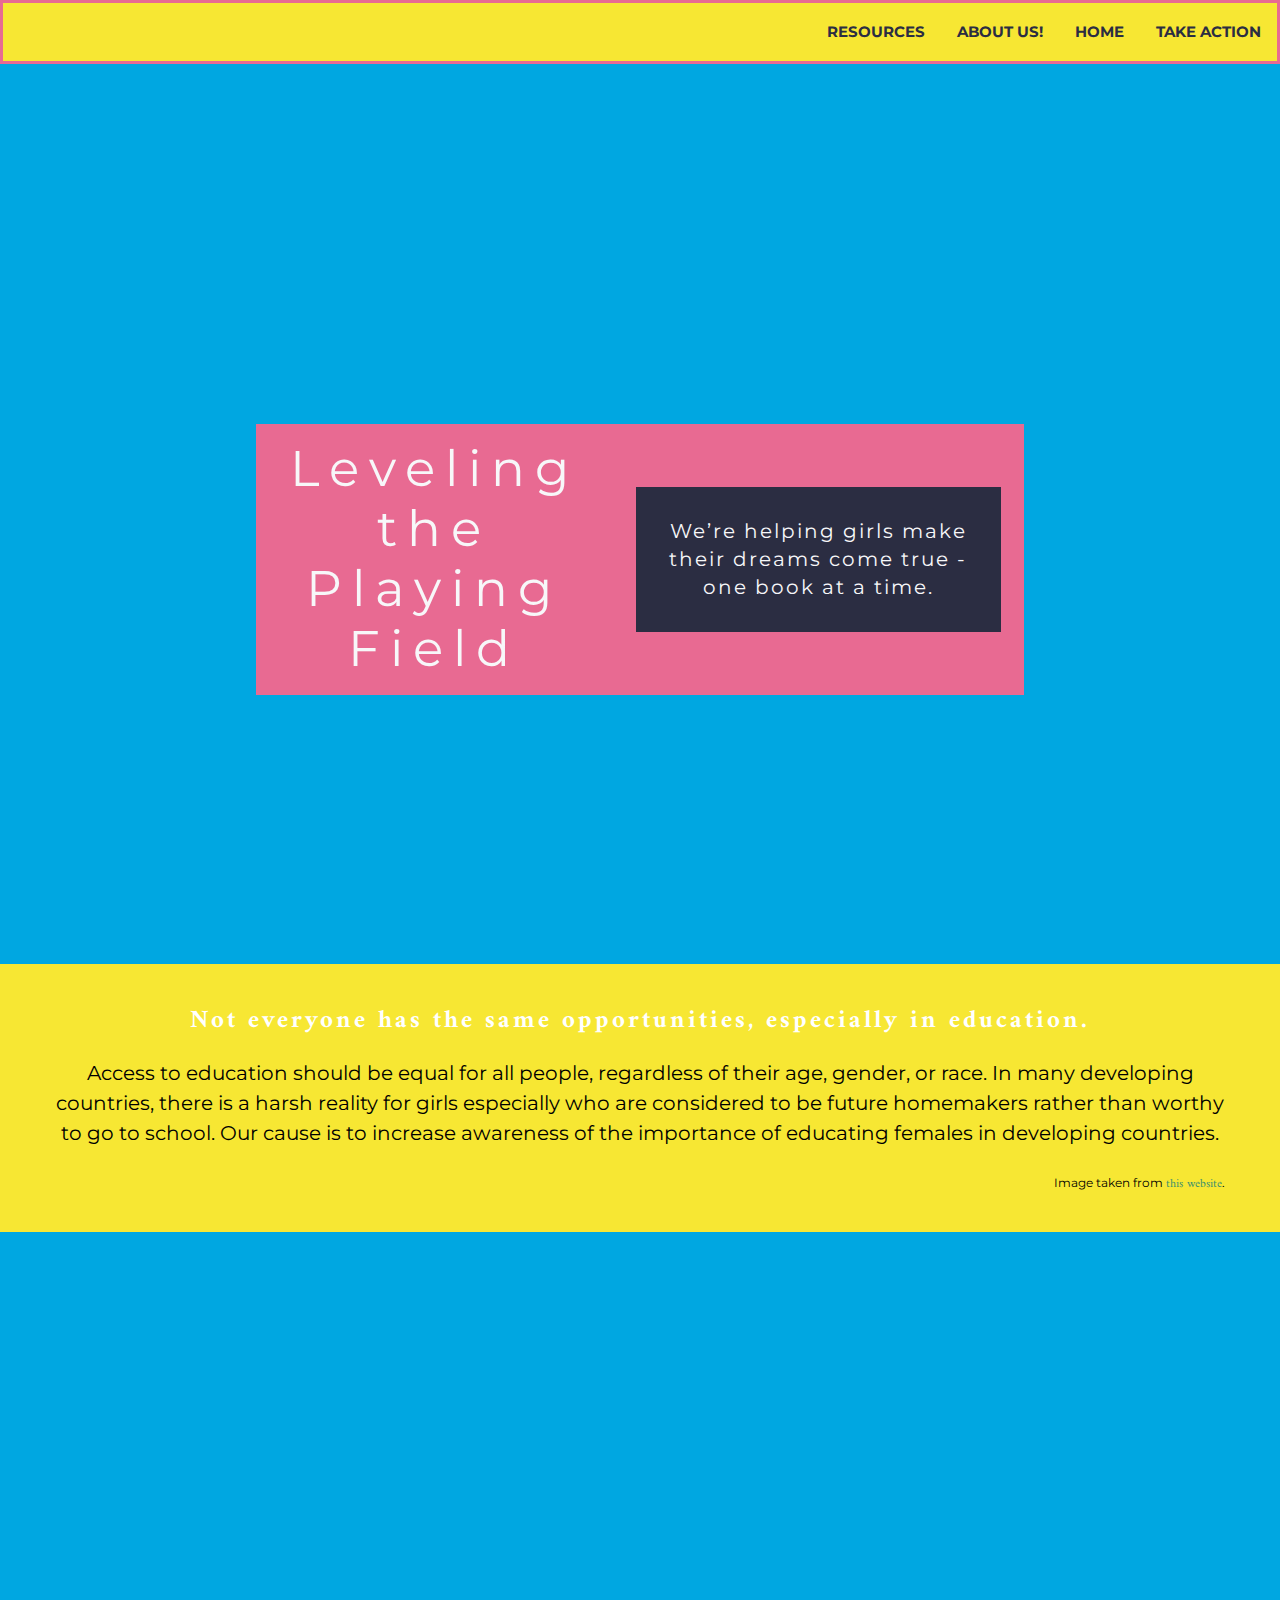
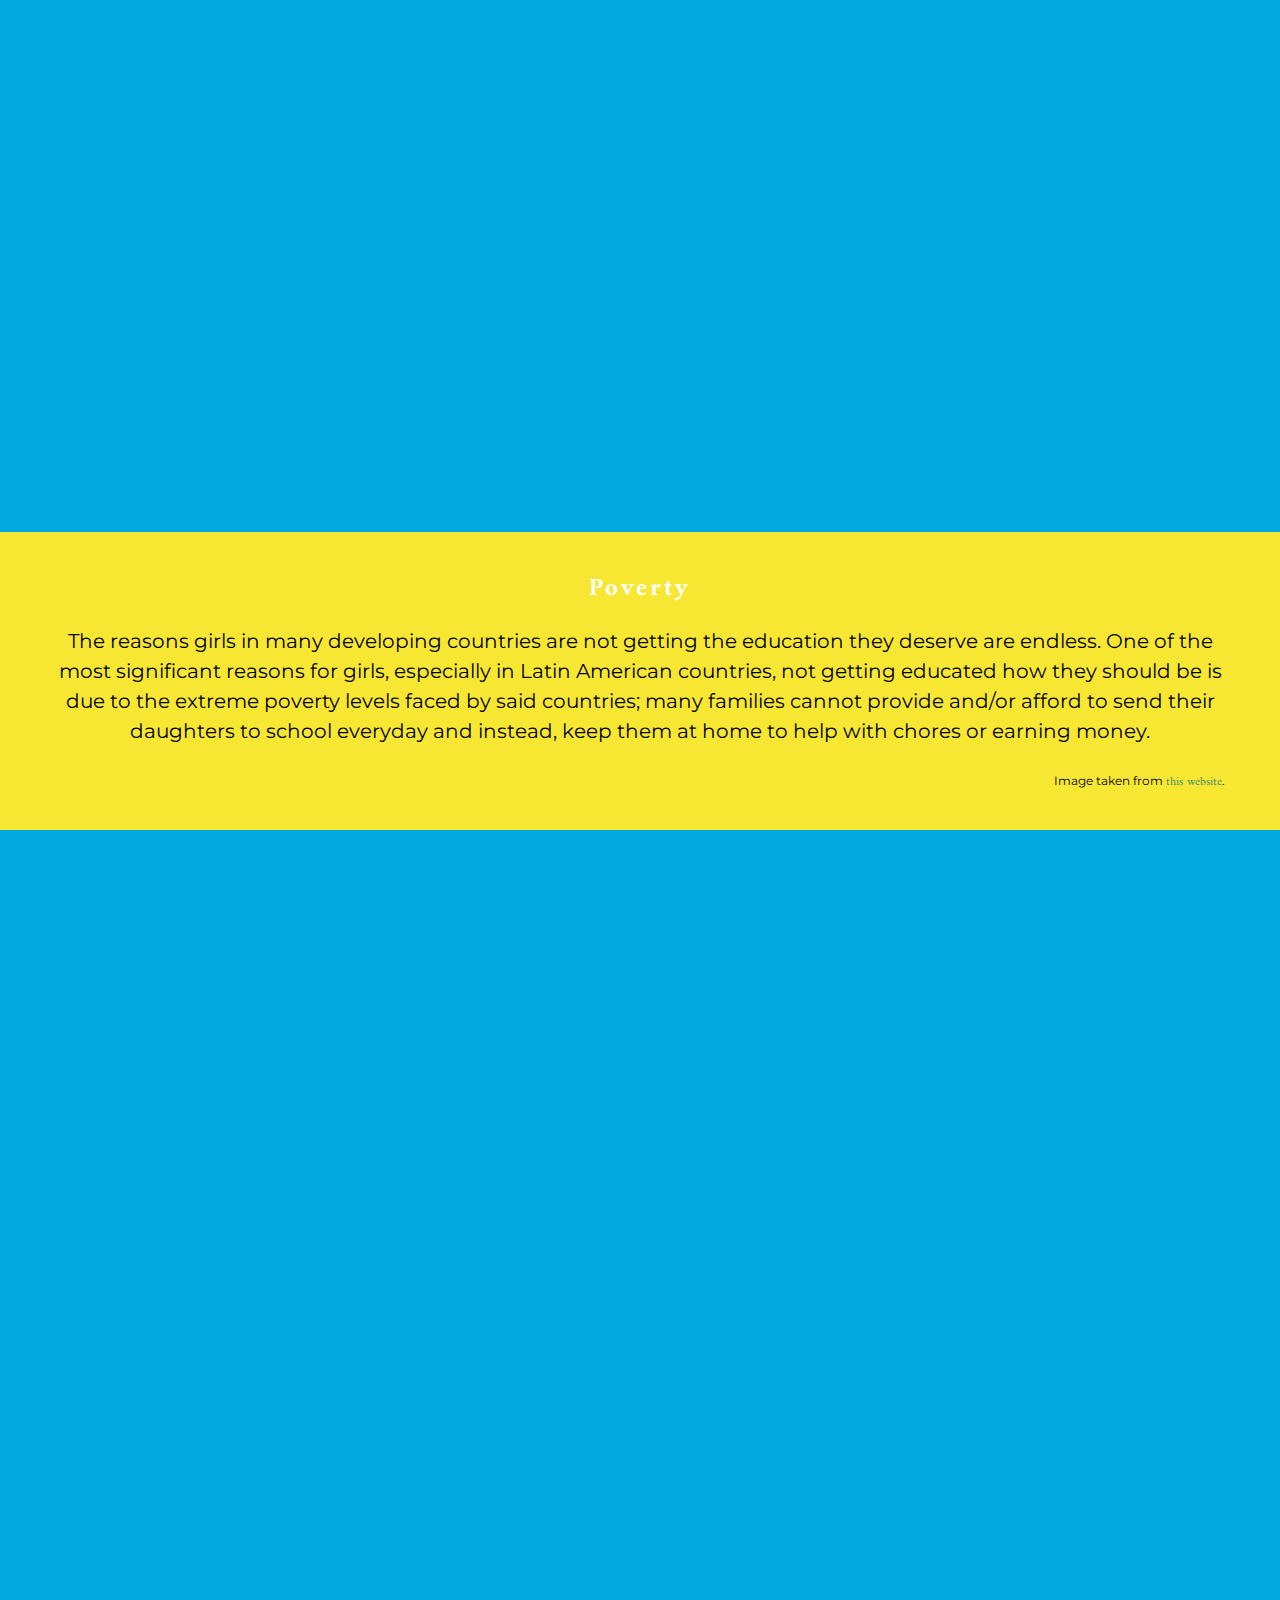
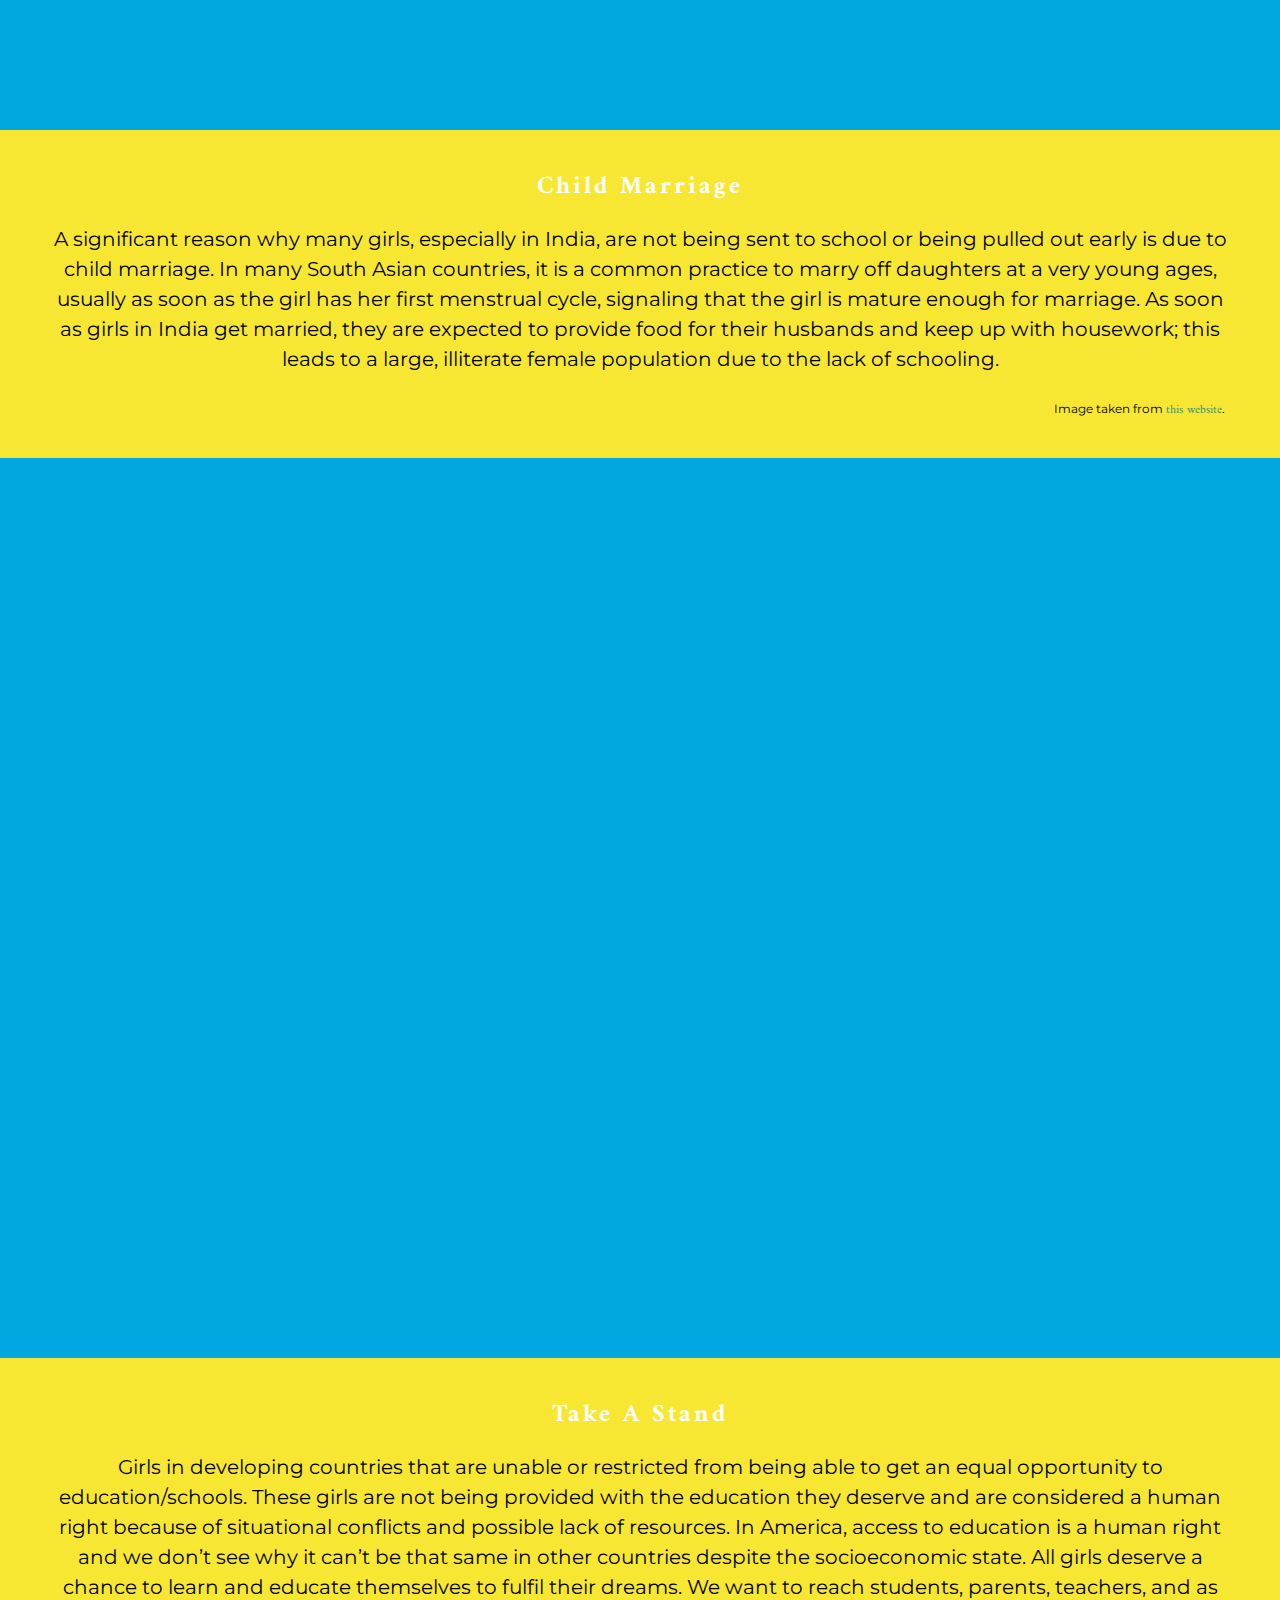
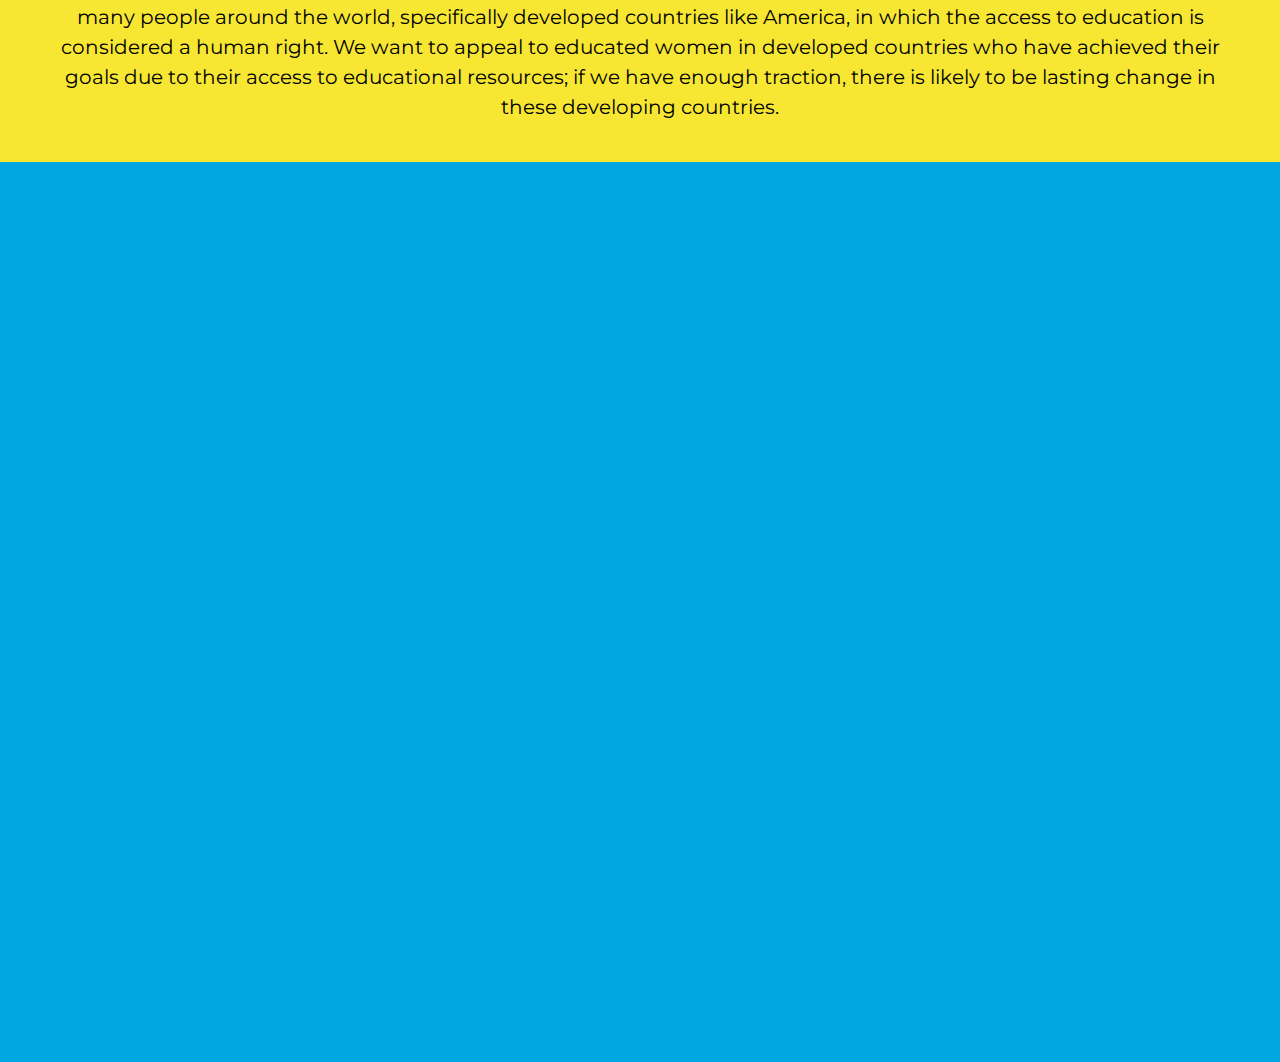
<file: index.html>
<!DOCTYPE html>
<html lang="en">
  <head>
    <!-- TODO: Update the heading with the name of your website -->
    <title>Leveling the Playing Field</title>

    <meta charset="utf-8" />
    <meta http-equiv="X-UA-Compatible" content="IE=edge" />
    <meta name="viewport" content="width=device-width, initial-scale=1" />

    <!-- import the webpage's stylesheets -->
    <link rel="stylesheet" href="/style.css" />
    <link rel="stylesheet" href="/take-action.css" />

    <!-- import the webpage's javascript file -->
    <script src="/script.js" defer></script>
    <!-- TODO: Add any links to Google font families here -->
    <link
      href="https://fonts.googleapis.com/css2?family=Amiri&display=swap"
      rel="stylesheet"
    />
    <link
      href="https://fonts.googleapis.com/css2?family=Amiri&family=Montserrat&family=Poppins&display=swap"
      rel="stylesheet"
    />
  </head>
  <body>
    <nav>
      <ul class="nav-bar">
        <li class="nav"><a href="take-action.html">Take Action</a></li>
        <li class="nav"><a href="index.html">Home</a></li>
        <li class="nav"><a href="about-me.html">About Us!</a></li>
        <li class="nav"><a href="resources.html">Resources</a></li>
      </ul>
    </nav>

    <!------------------------------->
    <!---------TOP SECTION----------->
    <!------------------------------->
    <!--Top section with title and description-->
    <div class="main-message">
      <div class="flex-container">
        <div class="heading-home">
          <!-- TODO: Update the heading with the title of your website -->
          Leveling the Playing Field
        </div>

        <div class="intro-text">
          <!-- TODO: Update the placeholder introduction text with your own intro text -->

          We’re helping girls make their dreams come true - one book at a time.
        </div>
      </div>
    </div>

    <!------------------------------->
    <!----------SECTION 1------------>
    <!------------------------------->
    <!--Text section-->
    <div class="text-section">
      <h2>
        Not everyone has the same opportunities, especially in education.
      </h2>

      <p>
        Access to education should be equal for all people, regardless of their
        age, gender, or race. In many developing countries, there is a harsh
        reality for girls especially who are considered to be future homemakers
        rather than worthy to go to school. Our cause is to increase awareness
        of the importance of educating females in developing countries.
      </p>

      <!-- OPTIONAL TODO: If you need to attribute the image in a section, add it the text section -->

      <p class="attributions">
        Image taken from
        <a href="https://unsplash.com/photos/jsN4NYG0DRk">this website</a>.
      </p>
    </div>

    <!--Image 1-->
    <div class="image-one"></div>

    <!------------------------------->
    <!----------SECTION 2------------>
    <!------------------------------->
    <!-- TODO: Copy and paste the HTML from Section 1 and update the text and image class -->
    <div class="text-section">
      <h2>
        Poverty
      </h2>
      <p>
        The reasons girls in many developing countries are not getting the
        education they deserve are endless. One of the most significant reasons
        for girls, especially in Latin American countries, not getting educated
        how they should be is due to the extreme poverty levels faced by said
        countries; many families cannot provide and/or afford to send their
        daughters to school everyday and instead, keep them at home to help with
        chores or earning money.
      </p>
      <!-- OPTIONAL TODO: If you need to attribute the image in a section, add it the text section -->
      <p class="attributions">
        Image taken from
        <a href="https://unsplash.com/photos/OBhdHnwRHW8">this website</a>.
      </p>
    </div>
    <!--Image 2-->
    <div class="image-two"></div>
    <!------------------------------->
    <!----------SECTION 3------------>
    <!------------------------------->
    <!-- TODO: Copy and paste the HTML from Section 1 and update the text and image class -->
    <div class="text-section">
      <h2>
        Child Marriage
      </h2>
      <p>
        A significant reason why many girls, especially in India, are not being
        sent to school or being pulled out early is due to child marriage. In
        many South Asian countries, it is a common practice to marry off
        daughters at a very young ages, usually as soon as the girl has her
        first menstrual cycle, signaling that the girl is mature enough for
        marriage. As soon as girls in India get married, they are expected to
        provide food for their husbands and keep up with housework; this leads
        to a large, illiterate female population due to the lack of schooling.
      </p>
      <!-- OPTIONAL TODO: If you need to attribute the image in a section, add it the text section -->
      <p class="attributions">
        Image taken from
        <a href="https://archive.indiaspend.com/wp-content/uploads/cm_6201.jpg"
          >this website</a
        >.
      </p>
    </div>
    <!--Image 3-->
    <div class="image-three"></div>
    <!------------------------------->
    <!--Copy and paste if you have more than three sections-->
    <!----------SECTION 4------------>
    <!------------------------------->
    <!-- TODO: Copy and paste the HTML from Section 1 and update the text and image class -->
    <div class="text-section">
      <h2>
        Take A Stand
      </h2>
      <p>
        Girls in developing countries that are unable or restricted from being
        able to get an equal opportunity to education/schools. These girls are
        not being provided with the education they deserve and are considered a
        human right because of situational conflicts and possible lack of
        resources. In America, access to education is a human right and we don’t
        see why it can’t be that same in other countries despite the
        socioeconomic state. All girls deserve a chance to learn and educate
        themselves to fulfil their dreams. We want to reach students, parents,
        teachers, and as many people around the world, specifically developed
        countries like America, in which the access to education is considered a
        human right. We want to appeal to educated women in developed countries
        who have achieved their goals due to their access to educational
        resources; if we have enough traction, there is likely to be lasting
        change in these developing countries.
      </p>
    </div>
    <div class="image-four"></div>
    <!------------------------------->
    <!---------ABOUT SECTION--------->
    <!------------------------------->
    <!--Text section only-->
  </body>
</html>
</file>
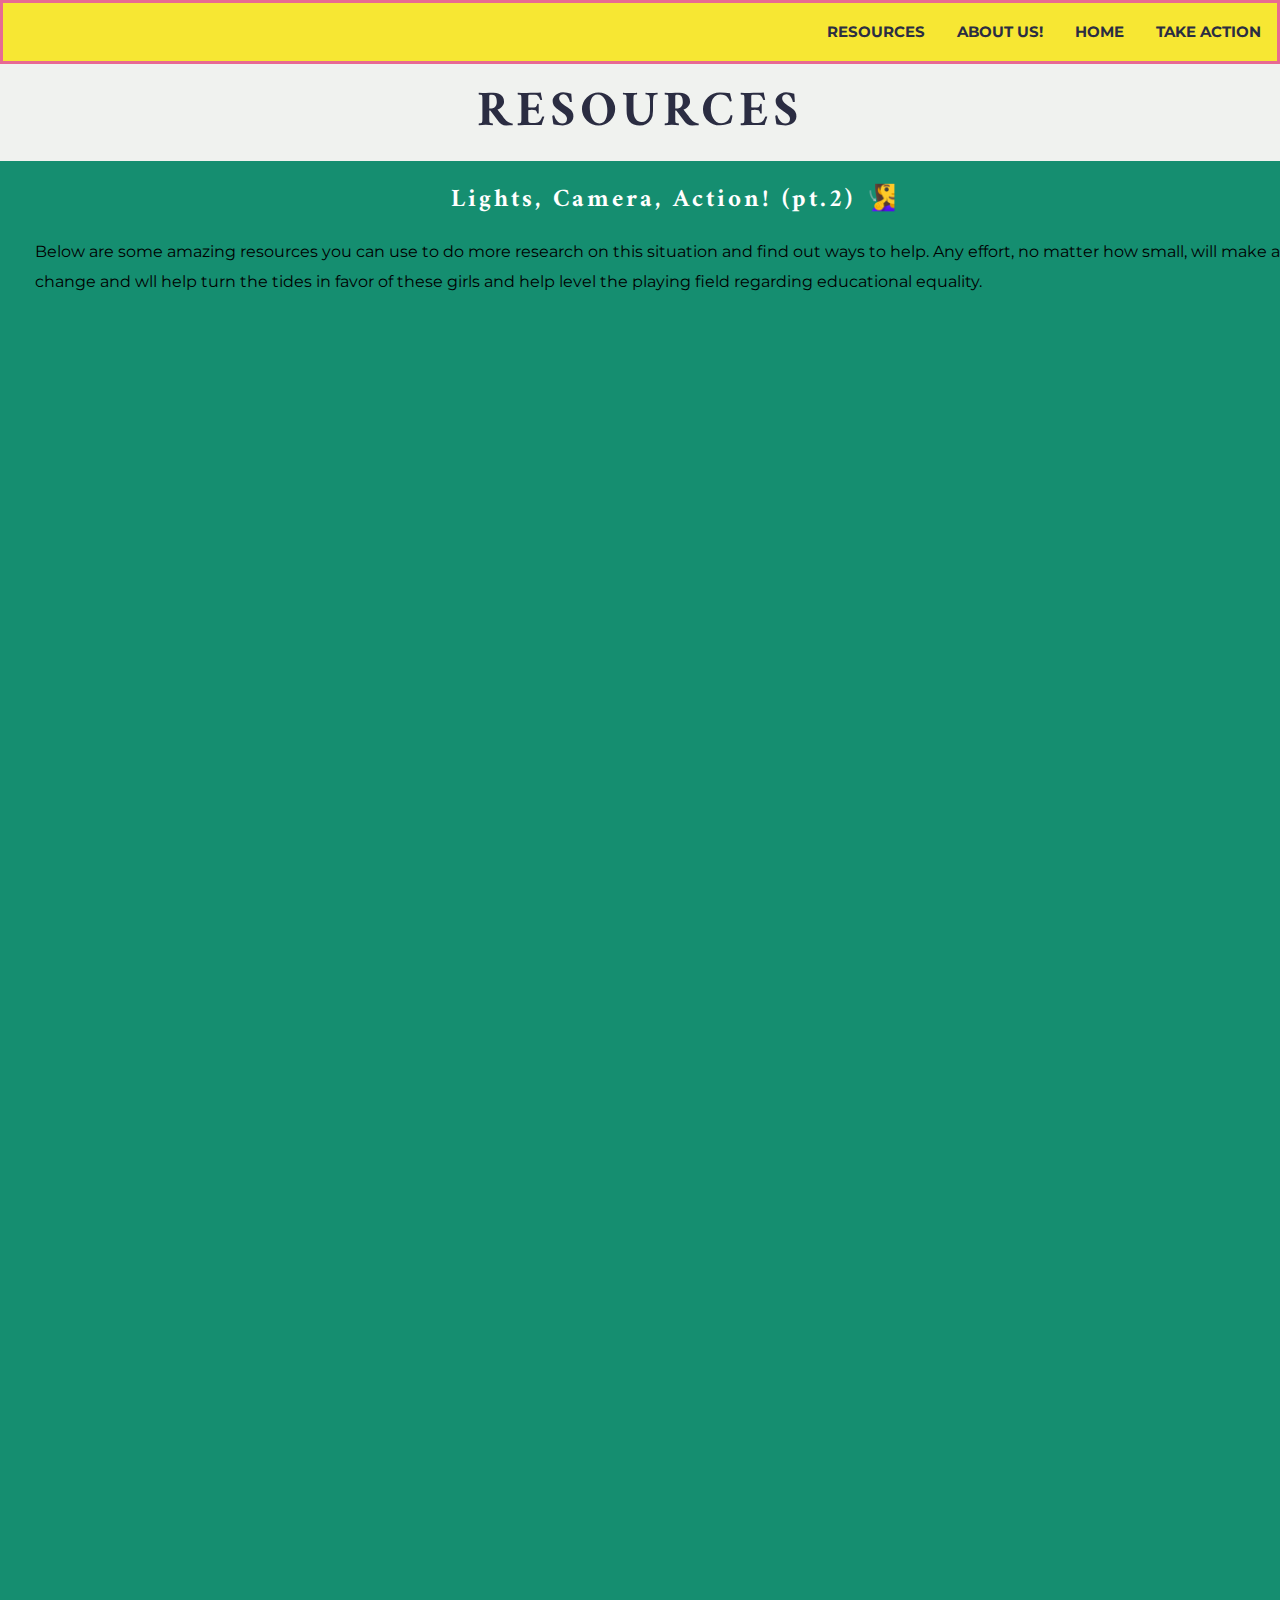
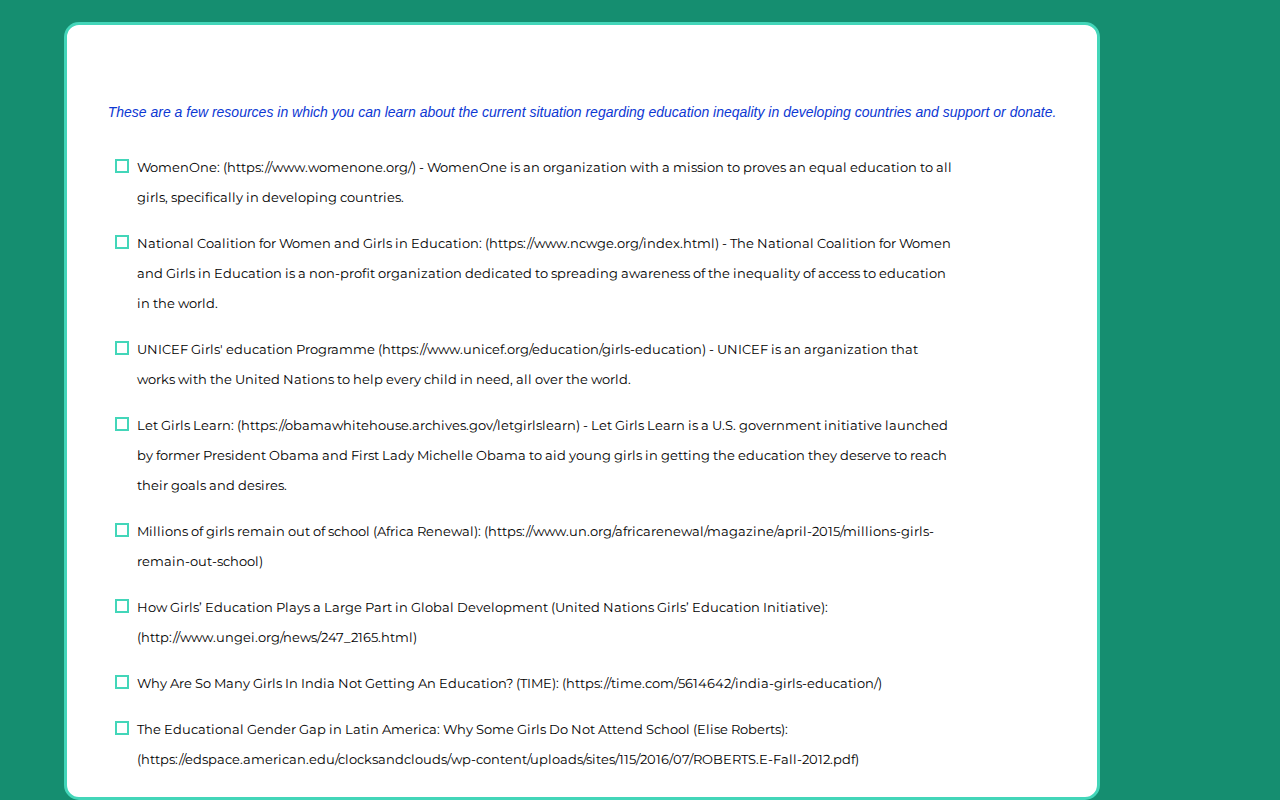
<file: resources.html>
<!DOCTYPE html>
<html lang="en">
  <head>
    <title>Resources</title>
    <meta charset="utf-8" />
    <meta http-equiv="X-UA-Compatible" content="IE=edge" />
    <meta name="viewport" content="width=device-width, initial-scale=1" />

    <!-- import the webpage's stylesheets -->
    <link rel="stylesheet" href="/style.css" />
    <link rel="stylesheet" href="/take-action.css" />

    <!-- import the webpage's javascript file -->
    <script src="/script.js" defer></script>

    <!-- TODO: Add any links to Google font families here -->
    <link
      href="https://fonts.googleapis.com/css2?family=Amiri&display=swap"
      rel="stylesheet"
    />
    <link
      href="https://fonts.googleapis.com/css2?family=Amiri&family=Montserrat&family=Poppins&display=swap"
      rel="stylesheet"
    />
  </head>

  <body>
    <nav>
      <ul class="nav-bar">
        <li class="nav"><a href="take-action.html">Take Action</a></li>
        <li class="nav"><a href="index.html">Home</a></li>
        <li class="nav"><a href="about-me.html">About Us!</a></li>
        <li class="nav"><a href="resources.html">Resources</a></li>
      </ul>
    </nav>

    <div class="page-header-action">
      <h1>Resources</h1>
    </div>

    <!------------------------------->
    <!--------FLEX CONTAINER--------->
    <!------------------------------->

    <div class="page-header-action">
      <h1>
        Resources
      </h1>
    </div>
    <div class="flex-action-container">
      <div class="action-info-container">
        <h2>Lights, Camera, Action! (pt.2) 🧏‍♀️</h2>
        <p>
          Below are some amazing resources you can use to do more research on
          this situation and find out ways to help. Any effort, no matter how
          small, will make a change and wll help turn the tides in favor of
          these girls and help level the playing field regarding educational
          equality.
        </p>
        <iframe
          width="1520"
          height="1200"
          src="https://www.youtube.com/embed/-zhWU64TFk8"
          frameborder="0"
          allow="accelerometer; autoplay; encrypted-media; gyroscope; picture-in-picture"
          allowfullscreen
        ></iframe>
      </div>
      <div class="action-list-container" id="checklist">
        <h2 class="checklist-header">
          List of Resources
        </h2>
        <p id="instructions">
          These are a few resources in which you can learn about the current
          situation regarding education ineqality in developing countries and
          support or donate.
        </p>
        <ul id="my-list">
          <li class="action-li">
            WomenOne: (https://www.womenone.org/) - WomenOne is an organization
            with a mission to proves an equal education to all girls,
            specifically in developing countries.
          </li>
          <li class="action-li">
            National Coalition for Women and Girls in Education:
            (https://www.ncwge.org/index.html) - The National Coalition for
            Women and Girls in Education is a non-profit organization dedicated
            to spreading awareness of the inequality of access to education in
            the world.
          </li>
          <li class="action-li">
            UNICEF Girls' education Programme
            (https://www.unicef.org/education/girls-education) - UNICEF is an
            arganization that works with the United Nations to help every child
            in need, all over the world.
          </li>
          <li class="action-li">
            Let Girls Learn:
            (https://obamawhitehouse.archives.gov/letgirlslearn) - Let Girls
            Learn is a U.S. government initiative launched by former President
            Obama and First Lady Michelle Obama to aid young girls in getting
            the education they deserve to reach their goals and desires.
          </li>
          <li class="action-li">
            Millions of girls remain out of school (Africa Renewal):
            (https://www.un.org/africarenewal/magazine/april-2015/millions-girls-remain-out-school)
          </li>
          <li class="action-li">
            How Girls’ Education Plays a Large Part in Global Development
            (United Nations Girls’ Education Initiative):
            (http://www.ungei.org/news/247_2165.html)
          </li>
          <li class="action-li">
            Why Are So Many Girls In India Not Getting An Education? (TIME):
            (https://time.com/5614642/india-girls-education/)
          </li>
          <li class="action-li">
            The Educational Gender Gap in Latin America: Why Some Girls Do Not
            Attend School (Elise Roberts):
            (https://edspace.american.edu/clocksandclouds/wp-content/uploads/sites/115/2016/07/ROBERTS.E-Fall-2012.pdf)
          </li>
        </ul>
      </div>
    </div>
  </body>
</html>
</file>
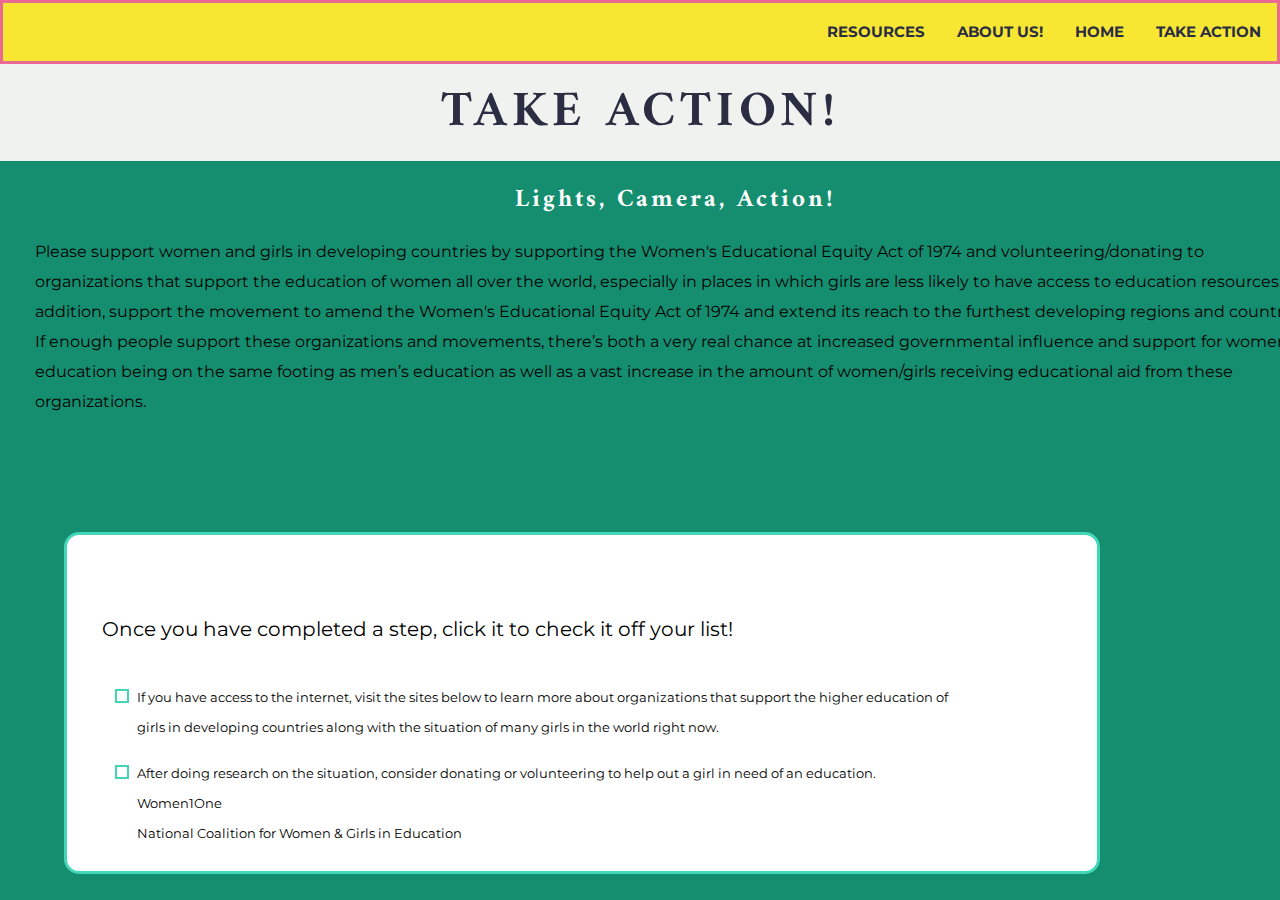
<file: take-action.html>
<!DOCTYPE html>
<html lang="en">
  <head>
    <title>Lights, Camera, Action!</title>
    <meta charset="utf-8" />
    <meta http-equiv="X-UA-Compatible" content="IE=edge" />
    <meta name="viewport" content="width=device-width, initial-scale=1" />

    <!-- import the webpage's stylesheets -->
    <link rel="stylesheet" href="/style.css" />
    <link rel="stylesheet" href="/take-action.css" />

    <!-- import the webpage's javascript file -->
    <script src="/script.js" defer></script>

    <!-- TODO: Add any links to Google font families here -->
    <link
      href="https://fonts.googleapis.com/css2?family=Amiri&display=swap"
      rel="stylesheet"
    />
    <link
      href="https://fonts.googleapis.com/css2?family=Amiri&family=Montserrat&family=Poppins&display=swap"
      rel="stylesheet"
    />
  </head>

  <body>
    <nav>
      <ul class="nav-bar">
        <li class="nav"><a href="take-action.html">Take Action</a></li>
        <li class="nav"><a href="index.html">Home</a></li>
        <li class="nav"><a href="about-me.html">About Us!</a></li>
        <li class="nav"><a href="resources.html">Resources</a></li>
      </ul>
    </nav>

    <div class="page-header-action">
      <h1>Take Action</h1>
    </div>

    <!------------------------------->
    <!--------FLEX CONTAINER--------->
    <!------------------------------->

    <div class="page-header-action">
      <h1>
        Take Action!
      </h1>
    </div>
    <div class="flex-action-container">
      <div class="action-info-container">
        <h2>Lights, Camera, Action!</h2>
        <p class="what-do">
          Please support women and girls in developing countries by supporting
          the Women's Educational Equity Act of 1974 and volunteering/donating
          to organizations that support the education of women all over the
          world, especially in places in which girls are less likely to have
          access to education resources. In addition, support the movement to
          amend the Women's Educational Equity Act of 1974 and extend its reach
          to the furthest developing regions and countries. If enough people
          support these organizations and movements, there’s both a very real
          chance at increased governmental influence and support for women’s
          education being on the same footing as men’s education as well as a
          vast increase in the amount of women/girls receiving educational aid
          from these organizations.
        </p>
      </div>
      <div class="action-list-container" id="checklist">
        <h2 class="checklist-header">
          What Can I Do?
        </h2>
        <p class="instructions">
          Once you have completed a step, click it to check it off your list!
        </p>
        <ul id="my-list">
          <li class="action-li">
            If you have access to the internet, visit the sites below to learn
            more about organizations that support the higher education of girls
            in developing countries along with the situation of many girls in
            the world right now.
          </li>
          <li class="action-li">
            After doing research on the situation, consider donating or
            volunteering to help out a girl in need of an education.
            <br />Women1One <br />National Coalition for Women & Girls in
            Education
          </li>
        </ul>
      </div>
    </div>
  </body>
</html>
</file>
<file: style.css>
/* 

This CSS file is contains the CSS rule sets for 
    - index.html
    - any universal elements that all pages use

The CSS for the take-action.html is in take-action.css

*/

/************************************************/
/************* UNIVERSAL ELEMENTS ***************/
/************************************************/

/* TODO: Customize your font properties and background color for all elements inside the <body> and <html> tags */
body,
html {
  height: 100%;
  font-size: 20px; /* Change the font size*/
  font-family: 'Montserrat', sans-serif; 
  line-height: 1.5em; /* Change the line height size*/
  margin: 0em;
  color: black; /* Change the font color*/
  background-color: #158E70; /* Change the background color */
  box-sizing: border-box;
}

h1 {
  letter-spacing: 5px;
  font-size: 50px;
  /*TODO: Change the font-family property to your linked font*/
  font-family: 'Amiri', serif;
  color: #2B2D42;
  text-align: center;
}

/*TODO: Change the font-family property to your linked font*/
h2 {
  letter-spacing: 3px;
  font-size: 25px;
  font-family: 'Amiri', serif;
  color: #ffffff;
  text-align: center;
  line-height: 1.3em;
}

/*TODO: Change the color of a link when a person hovers over it*/
p a {
  color: #FF781F;
  text-decoration: none;
  font-family: 'Amiri', serif;
}

/************************************************/
/*************** CSS FOR NAV BAR ****************/
/************************************************/

/* All of these TODOs are optional. You should change the styling based on your mockup */

/* TODO (optional): Change the background color and/or border style */

ul.nav-bar {
  /* Styling for the <ul class="nav-bar"> element */
  list-style-type: none;
  margin: 0;
  padding: 0;
  overflow: hidden;
  background-color: #F7E733;
  border-style: solid;
  border-color: #E86A92;
}

/* TODO (optional): Change the font size*/

li.nav {
  /* Styling for the <li class="nav"> element */
  float: right;
  font-size: 15px;
}

/* TODO (optional): Change the font color, decoration, and/or case */

li.nav a {
  /* Styling for the <a> elements in <li class="nav"> */
  display: block;
  color: #2B2D42;
  text-align: center;
  padding: 14px 16px;
  text-decoration: none;
  text-transform: uppercase;
  font-weight: bold;
}

/* TODO (optional): Change the background color and/or font color when the mouse hovers over an item */

li.nav a:hover {
  /* Styling for the <a> elements when the mouse is hovering in <li class="nav"> */
  background-color: #E86A92;
  color: #F7F7F9;
}

/************************************************/
/*********** CSS FOR FLEXBOX HEADING ************/
/************************************************/

/* TODO: Review the CSS properties to the flexbox container for title and intro text */
.flex-container {
  display: flex; /* Set the flexbox display */
  flex-direction: row; /* Configure the flex items to row */
  flex-wrap: nowrap; /* Don’t wrap the flex items */
  justify-content: center; /* Justify the flex items to the center */
  align-items: center; /* Align the flex items to the center */

  /* Design properties */
  background-color: #E86A92;
  padding: px;

  /* Positioning properties */
  position: absolute;
  left: 20%;
  right: 20%;
  top: 40%; /* Change this value to move the box up or down */

  /*Debugging Tip: Uncomment the line below to see the outline of the container*/
  /*border-style: dotted;*/
}

/* TODO: Review the CSS properties to the flex item for the heading (the left box) */
.heading-home {
  padding: 2%;
  color: #F7F7F9;
  font-size: 50px;
  letter-spacing: 10px;
  line-height: 60px;
  text-align: center;

  /*Debugging Tip: Uncomment the line below to see the outline of the container*/
  /*border-style: dotted;*/
}

/* TODO: Review the CSS properties to the flex item for the intro text (the right box) */
.intro-text {
  background-color: #2B2D42; /* Add your own background color */
  padding: 4%;
  margin: 3%;
  color: #F7F7F9; /* Add the color of your font */
  font-size: 20px; /* Add your font size*/
  letter-spacing: 2px; /* Adds space between letters */
  line-height: 1.4em; /* Adds space between lines */
  text-align: center;

  /*Debugging Tip: Uncomment the line below to see the outline of the container*/
  /*border-style: dotted;*/
}

/************************************************/
/*************** PARALLAX SCROLL ****************/
/************************************************/

/*-----------TEXT SECTIONS-----------*/

/* TODO (optional): Change the background color and/or text alignment */

.text-section {
  background-color: #F7E733;
  padding: 20px 45px;
  margin: 0px;
  text-align: center;
}

/*---------IMAGE STYLING + PARALLAX PROPERTY---------*/

/* TODO: Add the CSS selector for each image to the collective image rule set */

.main-message,
.image-one,
.image-two,
.image-three,
.image-four{
  position: relative;
  background-position: center;
  background-repeat: no-repeat;
  background-color: #00A7E1;
  background-size: cover;
  min-height: 100%; /* This adjusts the height of the image */

  /* TODO: Add the property to create the parallax scrolling effect here */
  background-attachment: fixed;
}

.main-message {
  background-image: url("https://cdn.glitch.com/8d9537f9-2084-4eb6-a45d-afd94afabf2c%2Fprasanna-kumar-jsN4NYG0DRk-unsplash%20(1).jpg?v=1593065835475");
}

.image-one {
  background-image: url("https://cdn.glitch.com/8d9537f9-2084-4eb6-a45d-afd94afabf2c%2FD115-0471-12_393943.jpg?v=1593065843953");
}

/* TODO: Add a second background image. Make sure you add this class selector to the collective image rule set above */
.image-two {
  background-image: url("https://cdn.glitch.com/8d9537f9-2084-4eb6-a45d-afd94afabf2c%2Fpau-casals-OBhdHnwRHW8-unsplash%20(1).jpg?v=1593065837369");
}
/* TODO: Add more background images by repeating the process above */
.image-three {
  background-image: url("https://cdn.glitch.com/8d9537f9-2084-4eb6-a45d-afd94afabf2c%2F835259-56333-hpxbrswifq-1492768637.jpg?v=1593065839160");
}
.image-four {
  background-image: url("https://cdn.glitch.com/8d9537f9-2084-4eb6-a45d-afd94afabf2c%2Fandre-hunter-AQ908FfdAMw-unsplash.jpg?v=1593133996237");
}
/*-----------IMAGE ATTRIBUTIONS (if required)-----------*/
.attributions {
  font-size: 12px;
  text-align: right;
  margin-right: 10px;
}

/******************************************************/
/***** CHANGE INDEX.HTML CSS BASED ON SCREEN SIZE *****/
/******************************************************/

/* TODO: Add a breakpoint if the screen is 700px or less */
@media screen and (max-width: 1100px) {
  .flex-container {
    flex-wrap: wrap;
    top: 20%;
  }
  .heading-home {
    font-size: 5.5vw;
    align-text: center;
  }
}

img {
  margin-left: 5%;
  margin-right: 40%;
  margin-top: 40%;
  width: 50%;
  height: 90%;
}

.row {
  display: flex;
}

.column {
  flex: 50%;
  max-width: 500px;
}

.image-bio {
  height: 350px;
  width: 350px;
  background-color: grey;
  margin-top: 10%;
  /*margin-left: 150%; */
  box-shadow: 0 4px 8px 0 rgba(0, 0, 0, 0.2), 0 6px 20px 0 rgba(0, 0, 0, 0.19);
}
.bio {
  display: block;
  color: #021401;
/*   margin-left: 150%; */
/*   width: 350%; */
}

.bio-both {
  color: #021401;
  text-align: center;
  margin: 15px;
}

.resource-list {
  margin-top: 100px;
  margin-left: 20px;
  margin-right: 20px;
  display: flex;
  justify-content: center;
  color: #021401;
}
/* TODO: Add additional breakpoints based on your website's design*/

a:link {
  color: #40916c;
}
a:visited {
  color: #40916c;
}
a:hover {
  font-weight: bold;
  color: #021401;
}
a:active {
  font-weight: bold;
  color: #021401;
}

.bio {
  text-align: center;
}

.row {
  display: flex;
  justify-content: space-around;
}


/* TODO: Add additional breakpoints based on your website's design
</file>
<file: take-action.css>
/******************************************************/
/************** CSS FOR TAKE-ACTION.HTML **************/
/******************************************************/

.page-header-action {
  width: 100%;
  position: absolute;
  text-transform: uppercase;
  background-color: #F0F2EF;
}

/******************************************************/
/***************** ACTION ITEM LIST *******************/
/******************************************************/

/* Flexbox container that holds all flex items */
.flex-container-action {
  display: flex;

  position: absolute;
  padding: 0.5em 0;
  align-items: center;

  left: 5%;
  right: 5%;

  margin: 5% 0;
  width: 90%;

  flex-direction: row;
  flex-wrap: nowrap;
  justify-content: center;
  align-items: start;
  /*border-style: dotted;*/ /*Uncomment to see the outline of the container*/
}

/* Left box under title; item in .flex-container */
.action-info-container {
  width: 100%;
  margin-right: 5%;
  margin-left: 0;
  margin-top: 5%;
  margin-bottom: 5%;
  padding: 35px;
  font-size: 16px;
  flex-grow: 2;
  /*border-style: dotted;*/ /*Uncomment to see the outline of the container*/
}

.action-info-container img {
  width: 100%;
}

/* Right box under title; item in .flex-container */
.action-list-container {
  width: 75%;
  padding: 35px;
  margin: 5%;
  flex-grow: 1;
  background-color: #0d9c90;
  /*border-style: dotted;*/ /*Uncomment to see the outline of the container*/
}

/* Holds all elements related to the action item list; inside the action-list-container */
#checklist {
  background-color: white;
  border-radius: 15px;
  padding-top: 5px;
  padding-bottom: 15px;
  border-style: solid;
  border-color: #43d6b9ff;
  /*border-style: dotted;*/ /*Uncomment to see the outline of the container*/
}

/* Header in the list container */
#checklist-header {
  text-align: center;
  color: #0D38D3;
  letter-spacing: 1px;
  /*border-style: dotted;*/ /*Uncomment to see the outline of the container*/
}

/* Intructions inside the list container */
#instructions {
  font: 14px "Roboto", sans-serif;
  text-align: center;
  font-style: italic;
  color: #0D38D3;
  /*border-style: dotted;*/ /*Uncomment to see the outline of the container*/
}

/* The div container for the unordered action item list */
#my-list {
  padding: 10px 0 0 0;
  margin: 0;
  font-size: 10pt;
}

/* Styling for individual action list items */
#my-list li {
  cursor: pointer;
  padding-top: 8px;
  padding-right: 20px;
  padding-bottom: 8px;
  padding-left: 35px;
  position: relative;
  list-style-type: none;
  transition: 0.2s;
  width: 85%;
  color: black;
  /*border-style: dotted;*/ /*Uncomment to see the outline of the container*/
}

/* Styling for the check squares added at the beginning of each list item */
#my-list li::before {
  content: "";
  position: absolute;
  border-color: #43d6b9ff;
  border-style: solid;
  border-width: 2px;

  top: 15px;
  left: 13px;
  height: 10px;
  width: 10px;
}
/* 
A note on the checkbox: This is actually just a neat trick. Before the 
item is clicked, the CSS file inserts a blank space through the content: "";
property. You can draw a border around this blank space so it appears like 
a box. After the item is clicked, new CSS rules are applied that remove the 
border from two sides and rotate the blank space by 45 degress so it looks 
like a checkmark!
*/

/* Change background color when cursor hovers over list items */
#my-list li:hover {
  background: #f3f3f3;
  color: #0D38D3;
}

/* Change check square color when cursor hovers over */
#my-list li:hover::before {
  border-color: #0D38D3;
  border-style: solid;
}

/* When marked complete (i.e. clicked on) add strikethrough */
#my-list li.all-done {
  text-decoration: line-through;
}

/* Add a "checked" mark when clicked on */
#my-list li.all-done::before {
  content: "";
  position: absolute;
  border-color: #0D38D3;
  border-style: solid;
  border-width: 0 2px 2px 0;
  top: 5px;
  left: 16px;
  transform: rotate(45deg);
  height: 15px;
  width: 7px;
}

/******************************************************/
/** CHANGE TAKE-ACTION.HTML CSS BASED ON SCREEN SIZE **/
/******************************************************/

/* IF THE SCREEN IS ~~700 OR LESS~~ IMPLEMENT THESE RULES */

@media only screen and (max-width: 700px) {
  .flex-container-action {
    flex-wrap: wrap;
  }
}

/* IF THE SCREEN IS ~~701 OR MORE~~ IMPLEMENT THESE RULES */

@media only screen and (min-width: 701px) {
  .flex-container-action {
    flex-wrap: wrap;
  }

  .left-container {
    width: 50%;
    margin-right: 10%;
  }
}

/* IF THE SCREEN IS ~~1000 OR MORE~~ IMPLEMENT THESE RULES */
@media only screen and (min-width: 1000px) {
  .flex-container-action {
    flex-wrap: nowrap;
  }
}

/* IF THE SCREEN IS ~~1250 OR MORE~~ IMPLEMENT THESE RULES */
@media only screen and (min-width: 1250px) {
  .flex-container-action {
    flex-wrap: nowrap;
  }

  #list-container {
    background-color: white;
    border-radius: 15px;
    padding: 20px 20px 40px 40px;
  }

  .left-container {
    width: 50%;
    margin-right: 10%;
  }
}

.bio {
  text-align: center;
}
</file>
